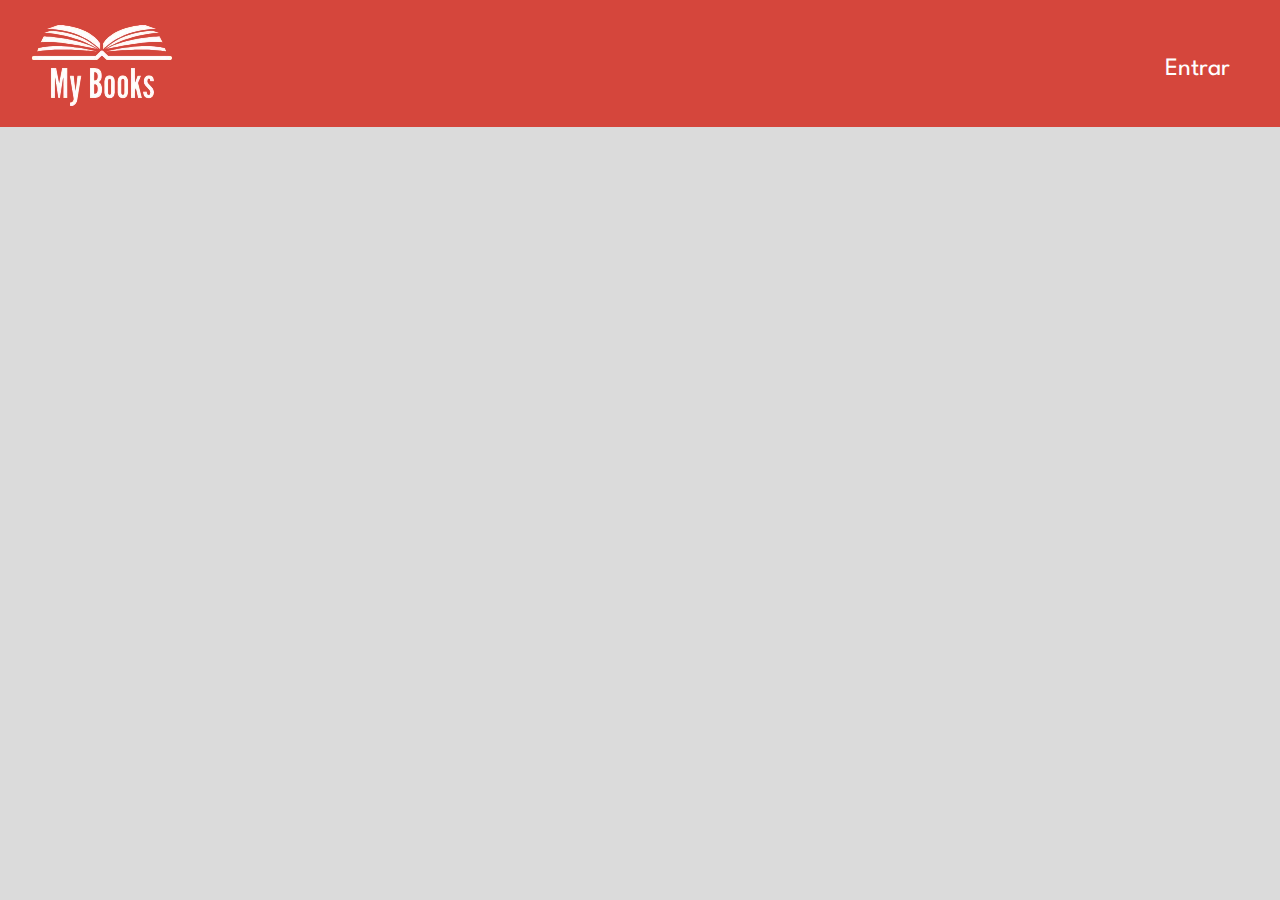
<file: mybooks-master/pages/infoBooks.html>
<!DOCTYPE html>
<html lang="en">
<head>
    <meta charset="UTF-8">
    <meta name="viewport" content="width=device-width, initial-scale=1.0">
    <link rel="preconnect" href="https://fonts.googleapis.com">
    <link rel="preconnect" href="https://fonts.gstatic.com" crossorigin>
    <link href="https://fonts.googleapis.com/css2?family=League+Spartan:wght@100..900&display=swap" rel="stylesheet">
    <title>Document</title>
    <link rel="stylesheet" href="../css/style.css">
</head>
<body>
    <header>
        <img class="img" src="../img/logo_api_1-removebg-preview.png" alt="">
        <nav>
            <ul>
                <li><a href="../pages/login.html">Entrar</a></li>
            </ul>
        </nav>
    </header>
    <main>
    <div class="description-container" id="description-container">
      </div>
    </main>

    <script src="../js/infoBooks.js"></script>
</body>
</html>
</file>
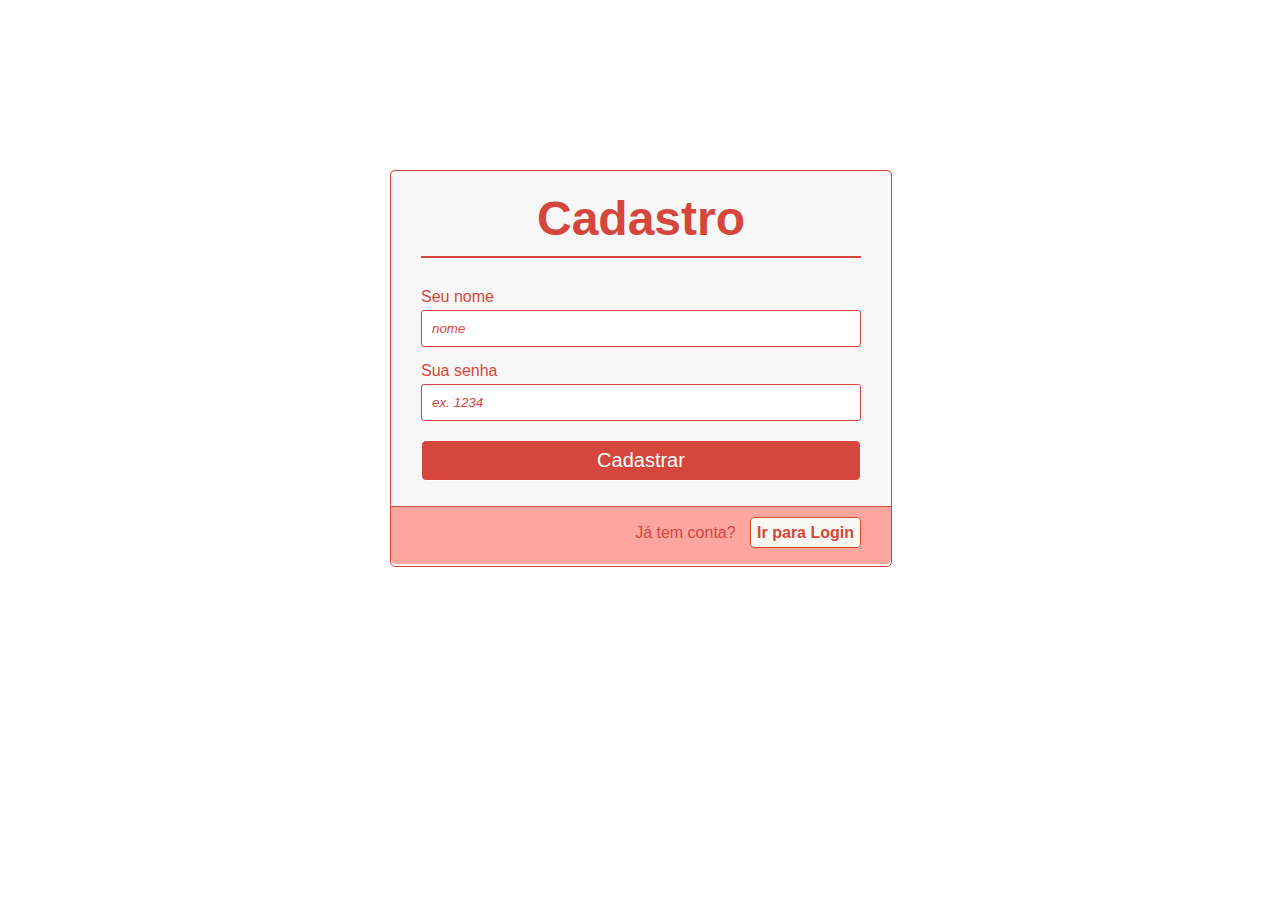
<file: mybooks-master/pages/login.html>
<!DOCTYPE html>
<head>
  <meta charset="UTF-8" />
  <title>Formulário de Login e Registro com HTML5 e CSS3</title>
  <meta name="viewport" content="width=device-width, initial-scale=1.0"> 
  <link rel="stylesheet" type="text/css" href="../css/login.css" />
</head>
<body>
  <div class="container" >
    <a class="links" id="paracadastro" href="../index.html"></a>
    <a class="links" id="paralogin" href="../index.html"></a>
     
    <div class="content">      
      <!--FORMULÁRIO DE LOGIN-->
      <div id="login">
        <form method="post" action=""> 
          <h1>Login</h1> 
          <p> 
            <label for="nome_login">Seu nome</label>
            <input id="nome_login" name="nome_login" required="required" type="text" placeholder="ex. Myllenny"/>
          </p>
           
          <p> 
            <input type="checkbox" name="manterlogado" id="manterlogado" value="" /> 
            <label for="manterlogado">Manter-me logado</label>
          </p>
           
          <p> 
            <input type="submit" value="Logar" id="loginbutton" /> 
          </p>
           
          <p class="link">
            Ainda não tem conta?
            <a href="#paracadastro">Cadastre-se</a>
          </p>
        </form>
      </div>
 
      <!--FORMULÁRIO DE CADASTRO-->
      <div id="cadastro">
        <form method="post" action=""> 
          <h1>Cadastro</h1> 
           
          <p> 
            <label for="nome_cad">Seu nome</label>
            <input id="nome_cad" name="nome_cad" required="required" type="text" placeholder="nome" />
          </p>
           
           
          <p> 
            <label for="senha_cad">Sua senha</label>
            <input id="senha_cad" name="senha_cad" required="required" type="password" placeholder="ex. 1234"/>
          </p>
           
          <p> 
            <input id="cadastrarbutton" type="submit" value="Cadastrar"/> 
          </p>
           
          <p class="link">  
            Já tem conta?
            <a href="#paralogin"> Ir para Login </a>
          </p>
        </form>
      </div>
    </div>
  </div>  
  <script src="../js/login.js"></script>
</body>
</html>
</file>
<file: mybooks-master/css/style.css>
:root{
    --orange: #D5463C;
    --black: #0000;
    --white:#fff;
    --orange1:#da4724;
    --orange2:#ef5d30;
}


*{
    box-sizing: border-box;
    margin: 0;
    padding: 0;
}

body{
    font-family: "League Spartan", sans-serif;
    background-color: #dbdbdb;
}

header{
    background-color: var(--orange);
    display: flex;
    justify-content: space-between;
    align-items: center;
    padding: 10px;
    padding: 20px;
}

nav {
    margin-left: 0;
    padding: 30px;
    text-align: right;
    padding-left: 30px;
}

nav ul {
    list-style: none;
}

nav ul li {
    display: inline;
    padding-left: 30px;
}

a {
    text-decoration: none;
    color: var(--white);
    font-size: 25px;
}

.img{
  padding-left: 10px;
}

@media screen and (min-width: 295px){
     nav {
        display: block;
        padding-bottom: 20px;
     }
}

@media screen and (min-width: 214px){
    .img {
       display: block;
    }
}

@media screen and (max-width: 388px){
     .form {
      display: block;
     }
}


* {box-sizing:border-box}

.slideshow-container {
  padding: 30px;
  max-width: 970px;
  position: relative;
  margin: auto;
}

.mySlides {
  display: none;
}

.prev {
  cursor: pointer;
  position: absolute;
  top: 50%;
  width: auto;
  margin-top: -22px;
  padding: 16px;
  color: var(--white);
  font-weight: bold;
  font-size: 18px;
  transition: 0.6s ease;
  border-radius: 0 3px 3px 0;
  user-select: none;
}

.next {
  cursor: pointer;
  position: absolute;
  top: 50%;
  width: auto;
  margin-top: -22px;
  padding: 16px;
  color: var(--white);
  font-weight: bold;
  font-size: 18px;
  transition: 0.6s ease;
  border-radius: 0 3px 3px 0;
  user-select: none;
  right: 30px;
  border-radius: 3px 0 0 3px;
}


.prev:hover, .next:hover {
  background-color: var(--orange);
}

.text {
  color: #f2f2f2;
  font-size: 15px;
  padding: 8px 12px;
  position: absolute;
  bottom: 8px;
  width: 100%;
  text-align: center;
}

.numbertext {
  color: #f2f2f2;
  font-size: 12px;
  padding: 9px 12px;
  position: absolute;
  top: 0;
}


.active, .dot:hover {
  background-color: #717171;
}


.fade {
  animation-name: fade;
  animation-duration: 1.5s;
}

@keyframes fade {
  from {opacity: .4}
  to {opacity: 1}
}

@media screen and (max-width: 983px){
   .mySlidesfade{
      display: block;
   }
}
@media screen and (max-width: 592px){
  .next {
    display: block;
 }
}

.titulo-container{
  display: flex;
  flex-wrap: wrap;
  justify-content: space-between;
  padding: 200px;
  padding-top: 20px;
  align-items: center;
}

.title {
  padding: 10px;
  word-wrap: break-word;
  font-size: 16px;
}

.author {
  padding: 10px;
  font-size: 14px;
  font-weight: normal;
}

.text1 {
  font-size: 25px;
  text-align: left;
  padding-left: 13%;
  display: flex;
  gap: 1rem;
  color: var(--orange);
}
.link{
  color: var(--orange);
  font-weight: bold;
}

.titulo {
  height: 530px;
  border: 1px solid black;
  margin: 10px auto;
  padding: 20px;
  background-color: rgba(255, 255, 255, 0.673);
  border: none;
  border-radius: 10px;
  width: 250px;
}

h3 {
  text-align: left;
  padding-left: 10%;
}

.titulo-img {
  padding: 10px;
  display: flex;
  justify-content: left;
  padding-right: 10%;
}

.list-img{
  padding: 10px;
  display: flex;
  justify-content: center;
  padding: 10%;
}

h1 {
  color: var(--orange);
}

.bookList{
  display: flex;
  flex-direction: column;
  justify-content: center;
  align-items: center;
}
.divList{
  display: flex;
  justify-content: center;
  flex-direction: column;
  align-items: center;
  text-align: center;
  height: 520px;
  border: 1px solid black;
  margin: 10px auto;
  padding: 20px;
  background-color: rgba(255, 255, 255, 0.673);
  border: none;
  border-radius: 10px;
  width: 255px
}

footer{
  background-color: var(--orange);
  text-align: center;
  color: #fff;
  padding: 30px;
}

button{
  align-items: center;
  width: 90%;
  height: 30px;
  display: flex;
  text-align: center;
  justify-content: center;
}

.bnt{
  border-radius: 5px;
  border: none;
  background-color: var(--orange);
  color: var(--white);
  display: flex;
  font-family: "League Spartan", sans-serif;
}
</file>
<file: mybooks-master/css/login.css>
:root{
    --orange: #D5463C;
    --black: #0000;
    --white:#fff;
    --orange1:#da4724;
    --orange2:#ef5d30;
}

*, *:before, *:after { 
    margin:0;
    padding:0;
    font-family: "League Spartan", sans-serif;
  }
   
  /* remove a linha dos links */
  a{
    text-decoration: none;
  }
   
  /* esconde as ancoras da tela */
  a.links{
    display: none;
  }

  .content{
    display: flex;
    width: 500px;
    min-height: 560px;    
    margin: 0px auto;
    position: relative;
    position: absolute;
    top: 50%;
    left: 50%;
    transform: translate(-50%, -50%);
  }

  h1{
    font-size: 48px;
    color: var(--orange);
    padding: 2px 0 10px 0;
    font-family: "League Spartan", sans-serif;
    font-weight: bold;
    text-align: center;
    padding-bottom: 30px;
  }

  h1:after{
    content: ' ';
    display: block;
    width: 100%;
    height: 2px;
    margin-top: 10px;
    background: var(--orange); 
    background: var(--orange); 
  }

  p{
    margin-bottom:15px;
  }
   
  .content p:first-child{
    margin: 0px;
  }
   
  label{
    color: var(--orange);
    position: relative;
  }

  /* placeholder */
::-webkit-input-placeholder  {
    color: var(--orange); 
    font-style: italic;
  }
   
  input:-moz-placeholder,
  textarea:-moz-placeholder{
    color: var(--orange);
    font-style: italic;
  }

  input {
    outline: none;
  }
   
  /*estilo dos input,  menos o checkbox */
  input:not([type="checkbox"]){
    width: 95%;
    margin-top: 4px;
    padding: 10px;    
    border: 1px solid var(--orange);
   
    -webkit-border-radius: 3px;
    border-radius: 3px;
   
    -webkit-box-shadow: var(--orange) inset;
    box-shadow: var(--orange) inset;
   
    -webkit-transition: all 0.2s linear;
    transition: all 0.2s linear;
  }
   
  /*estilo do botão submit */
  input[type="submit"]{
    width: 100%!important;
    cursor: pointer;  
    background: var(--orange);
    padding: 8px 5px;
    color: #fff;
    font-size: 20px;  
    border: 1px solid #fff;   
    margin-bottom: 10px;  
    text-shadow: 0 1px 1px var(--orange);
   
    -webkit-border-radius: 5px;
    border-radius: 5px;
   
    transition: all 0.2s linear;
  }
   
  /*estilo do botão submit no hover */
  input[type="submit"]:hover{
    background: var(--orange1);
  }

  .link{
    position: absolute;
    background: #ff847bb6;
    color: var(--orange);
    left: 0px;
    height: 20px;
    width: 440px;
    padding: 17px 30px 20px 30px;
    font-size: 16px;
    text-align: right;
    border-top: 1px solid var(--orange);
   
    -webkit-border-radius: 0 0  5px 5px;
    border-radius: 0 0  5px 5px;
  }
   
  .link a {
    font-weight: bold;
    background: #f7f8f1;
    padding: 6px;
    color: var(--orange);
    margin-left: 10px;
    border: 1px solid var(--orange1);
   
    -webkit-border-radius: 4px;
    border-radius: 4px;  
   
    -webkit-transition: all 0.4s linear;
    transition: all 0.4s  linear;
  }
   
  .link a:hover {
    color: var(--orange);
    background: #f7f7f7;
    border: 1px solid var(--orange);
  }

  #cadastro, 
#login{
  position: absolute;
  top: 0px;
  width: 88%;   
  padding: 18px 6% 60px 6%;
  margin: 0 0 35px 0;
  background: #f7f7f7;
  border: 1px solid var(--orange);
   
  -webkit-box-shadow: 5px;
  border-radius: 5px;
   
  -webkit-animation-duration: 0.5s;
  -webkit-animation-timing-function: ease;
  -webkit-animation-fill-mode: both;
 
  animation-duration: 0.5s;
  animation-timing-function: ease;
  animation-fill-mode: both;
}

/* Efeito ao clicar no botão ( Ir para Login ) */
#paracadastro:target ~ .content #cadastro,
#paralogin:target ~ .content #login{
  z-index: 2;
  -webkit-animation-name: fadeInLeft;
  animation-name: fadeInLeft;
 
  -webkit-animation-delay: .1s;
  animation-delay: .1s;
}
 
/* Efeito ao clicar no botão ( Cadastre-se ) */
#registro:target ~ .content #login,
#paralogin:target ~ .content #cadastro{
  -webkit-animation-name: fadeOutLeft;
  animation-name: fadeOutLeft;
}

/*fadeInLeft*/
@-webkit-keyframes fadeInLeft {
    0% {
      opacity: 0;
      -webkit-transform: translateX(-20px);
    }
    100% {
      opacity: 1;
      -webkit-transform: translateX(0);
    }
  }
   
  @keyframes fadeInLeft {
    0% {
      opacity: 0;
      transform: translateX(-20px);
    }
    100% {
      opacity: 1;
      transform: translateX(0);
    }
  }
   
  /*fadeOutLeft*/
  @-webkit-keyframes fadeOutLeft {
    0% {
      opacity: 1;
      -webkit-transform: translateX(0);
    }
    100% {
      opacity: 0;
      -webkit-transform: translateX(-20px);
    }
  }
   
  @keyframes fadeOutLeft {
    0% {
      opacity: 1;
      transform: translateX(0);
    }
    100% {
      opacity: 0;
      transform: translateX(-20px);
    }
  }

  @media screen and (max-width: 524px){
    .content {
     display: block;
    }
}
</file>
